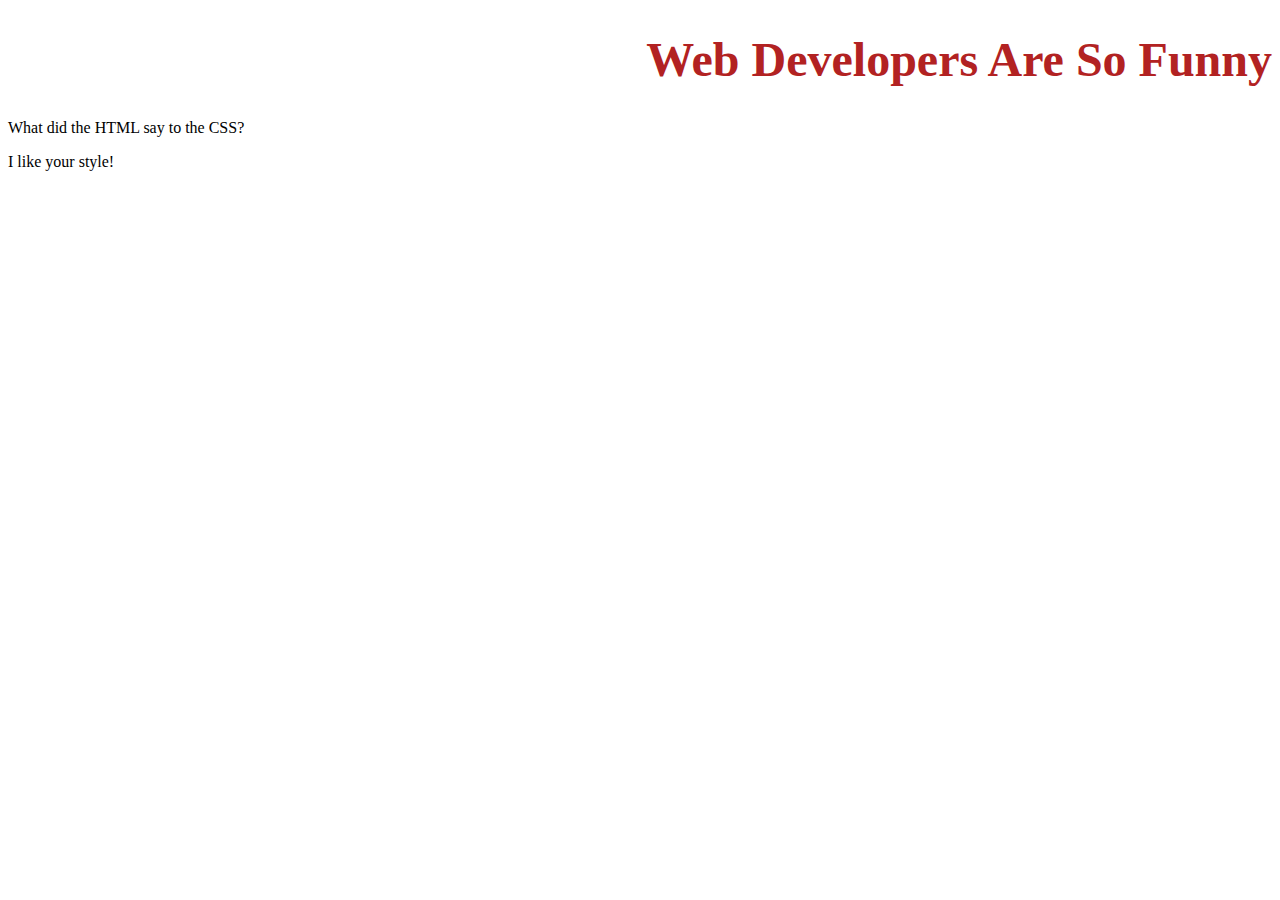
<file: css-paint-me.html>
<!DOCTYPE html>
<html lang="en">

<head>
    <meta charset="UTF-8">
    <meta name="viewport" content="width=device-width, initial-scale=1.0">
    <title>CSS Paint Me</title>
    <style>
        .title {
            font-size: 3rem;
            font-family: serif;
            color: firebrick;
            text-align: right;
        }
    </style>
</head>

<body>
    <h1 class="title">Web Developers Are So Funny</h1>
    <p class="joke">
        What did the HTML say to the CSS?
    </p>

    <p class="punchline">
        I like your style!
    </p>
</body>

</html>
</file>
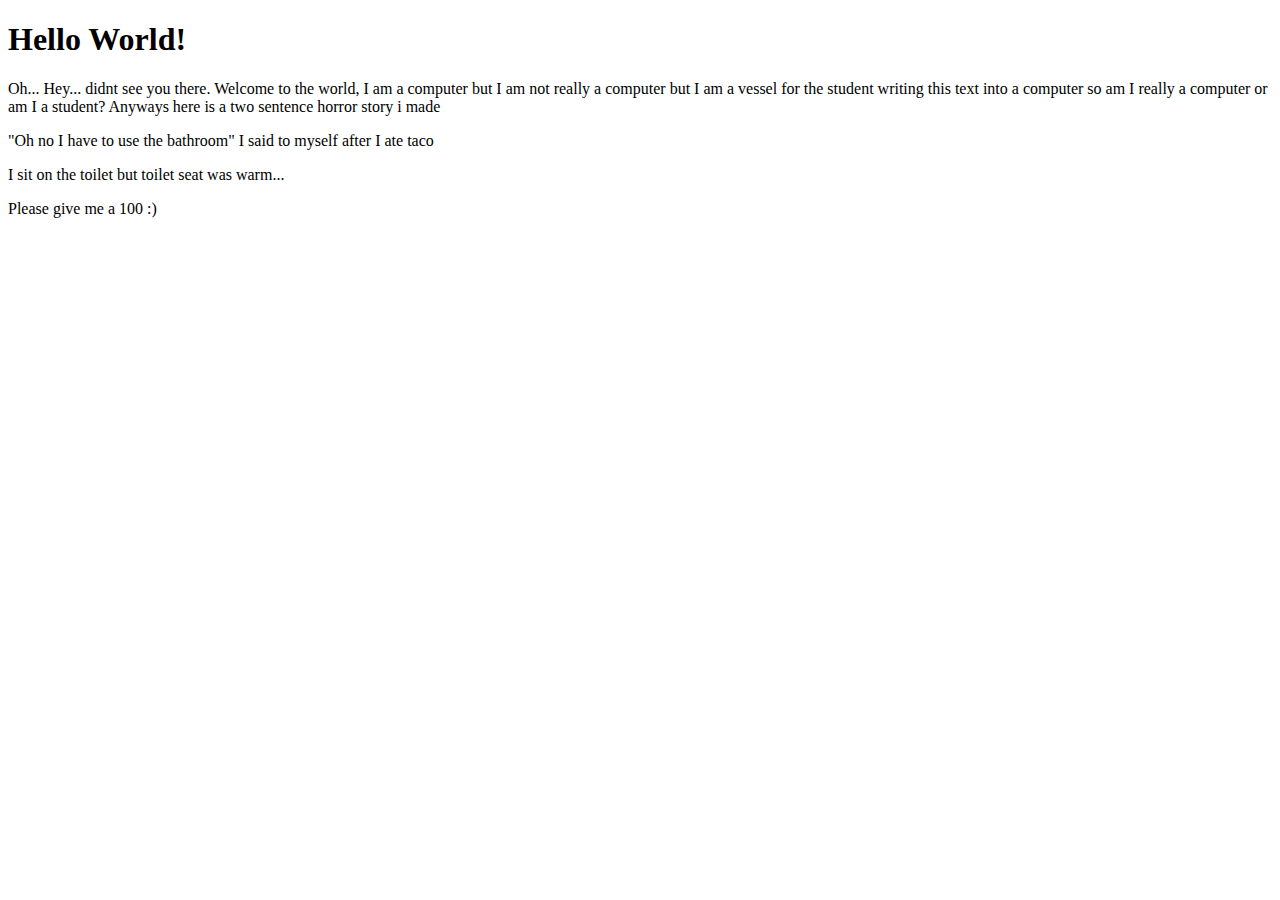
<file: Saba Machavariani.HTML>
<!DOCTYPE html>
<html lang="en">
<head>
    <meta charset="UTF-8">
    <meta name="viewport" content="width=device-width, initial-scale=1.0">
    <title>Hello!</title>
</head>
<body>
    
    <h1>Hello World!</h1>

    <p> Oh... Hey... didnt see you there. Welcome to the world, I am a computer but I am not really a computer but I am a vessel for the student writing this text into a computer so am I really a computer or am I a student? Anyways here is a two sentence horror story i made

    </p>
</body>

<p>"Oh no I have to use the bathroom" I said to myself after I ate taco</p>

<p>I sit on the toilet but toilet seat was warm...</p>



<p>Please give me a 100 :) </p>

</html>
</file>
